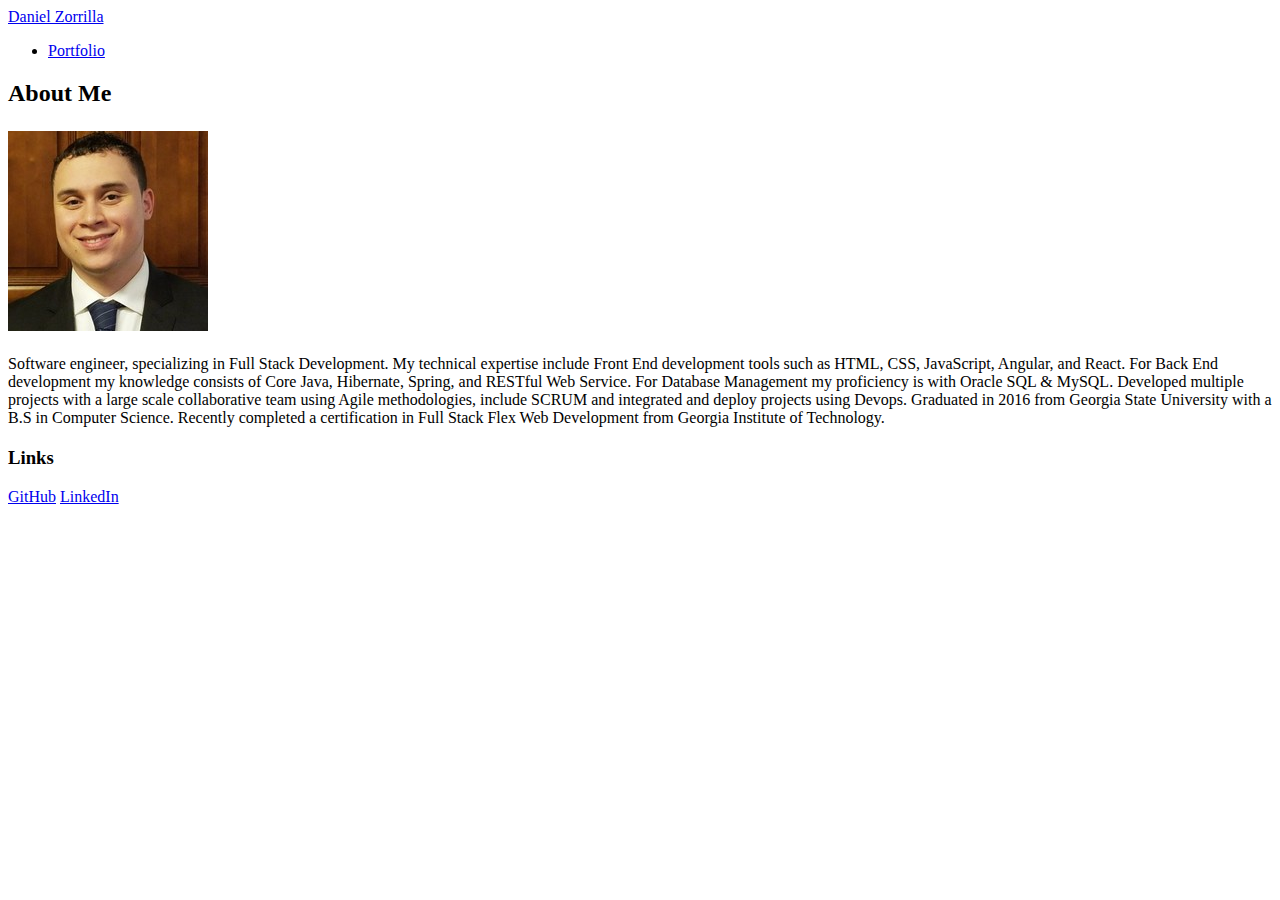
<file: index.html>
<!DOCTYPE html>
<html>
<head>
    <meta charset="utf-8" />
    <meta http-equiv="X-UA-Compatible" content="IE=edge">
    <title>Homepage</title>
    <meta name="viewport" content="width=device-width, initial-scale=1">
    <link rel="stylesheet" href="https://stackpath.bootstrapcdn.com/bootstrap/4.1.1/css/bootstrap.min.css" integrity="sha384-WskhaSGFgHYWDcbwN70/dfYBj47jz9qbsMId/iRN3ewGhXQFZCSftd1LZCfmhktB" crossorigin="anonymous">
    <link rel="stylesheet" type="text/css" media="screen" href="assets/css/style.css" />
</head>
<body>

    <header>
        <nav class="navbar navbar-dark bg-dark">
            <a class="navbar-brand" href="#">Daniel Zorrilla</a>
            <div class="navbar-header">
                <ul class="nav navbar-nav">
                    <li class="nav-item">
                        <a class="nav-link" href="portfolio.html">Portfolio</a>
                    </li>
                </ul>
            </div>
        </nav>
    </header>

    <div class="container">
            <div class="row" id="about-me">
                <div class="col-lg-12">
                    <h2>About Me<Menu></Menu></h2>
                </div>
            </div>
            <div class="row" id="summery">
                <div class="col-lg-2">
                    <img src="assets/image/professional_dan.jpg" alt="dan" class="img-fluid" height="200px" width="200px">
                </div>
                <div class="col-lg-10">
                    <p>Software engineer, specializing in Full Stack Development. 
                        My technical expertise include Front End development tools such as HTML, CSS, JavaScript, Angular, and React. 
                        For Back End development my knowledge consists of Core Java, Hibernate, Spring, and RESTful Web Service.
                        For Database Management my proficiency is with Oracle SQL & MySQL.
                        Developed multiple projects with a large scale collaborative team using Agile methodologies, include SCRUM
                        and integrated and deploy projects using Devops.
                        Graduated in 2016 from Georgia State University with a B.S in Computer Science.
                        Recently completed a certification in Full Stack Flex Web Development from Georgia Institute of Technology.
                    </p>
                </div>
            </div>
            <div class="row" id="links">
                <div class="col-lg-12">
                    <h3>Links</h3>
                    <a href="https://github.com/danezorrilla">GitHub</a>
                    <a href="https://www.linkedin.com/in/daniel-zorrilla-93529011b/">LinkedIn</a>
                </div>
            </div>
        </div>
    
</body>
</html>
</file>
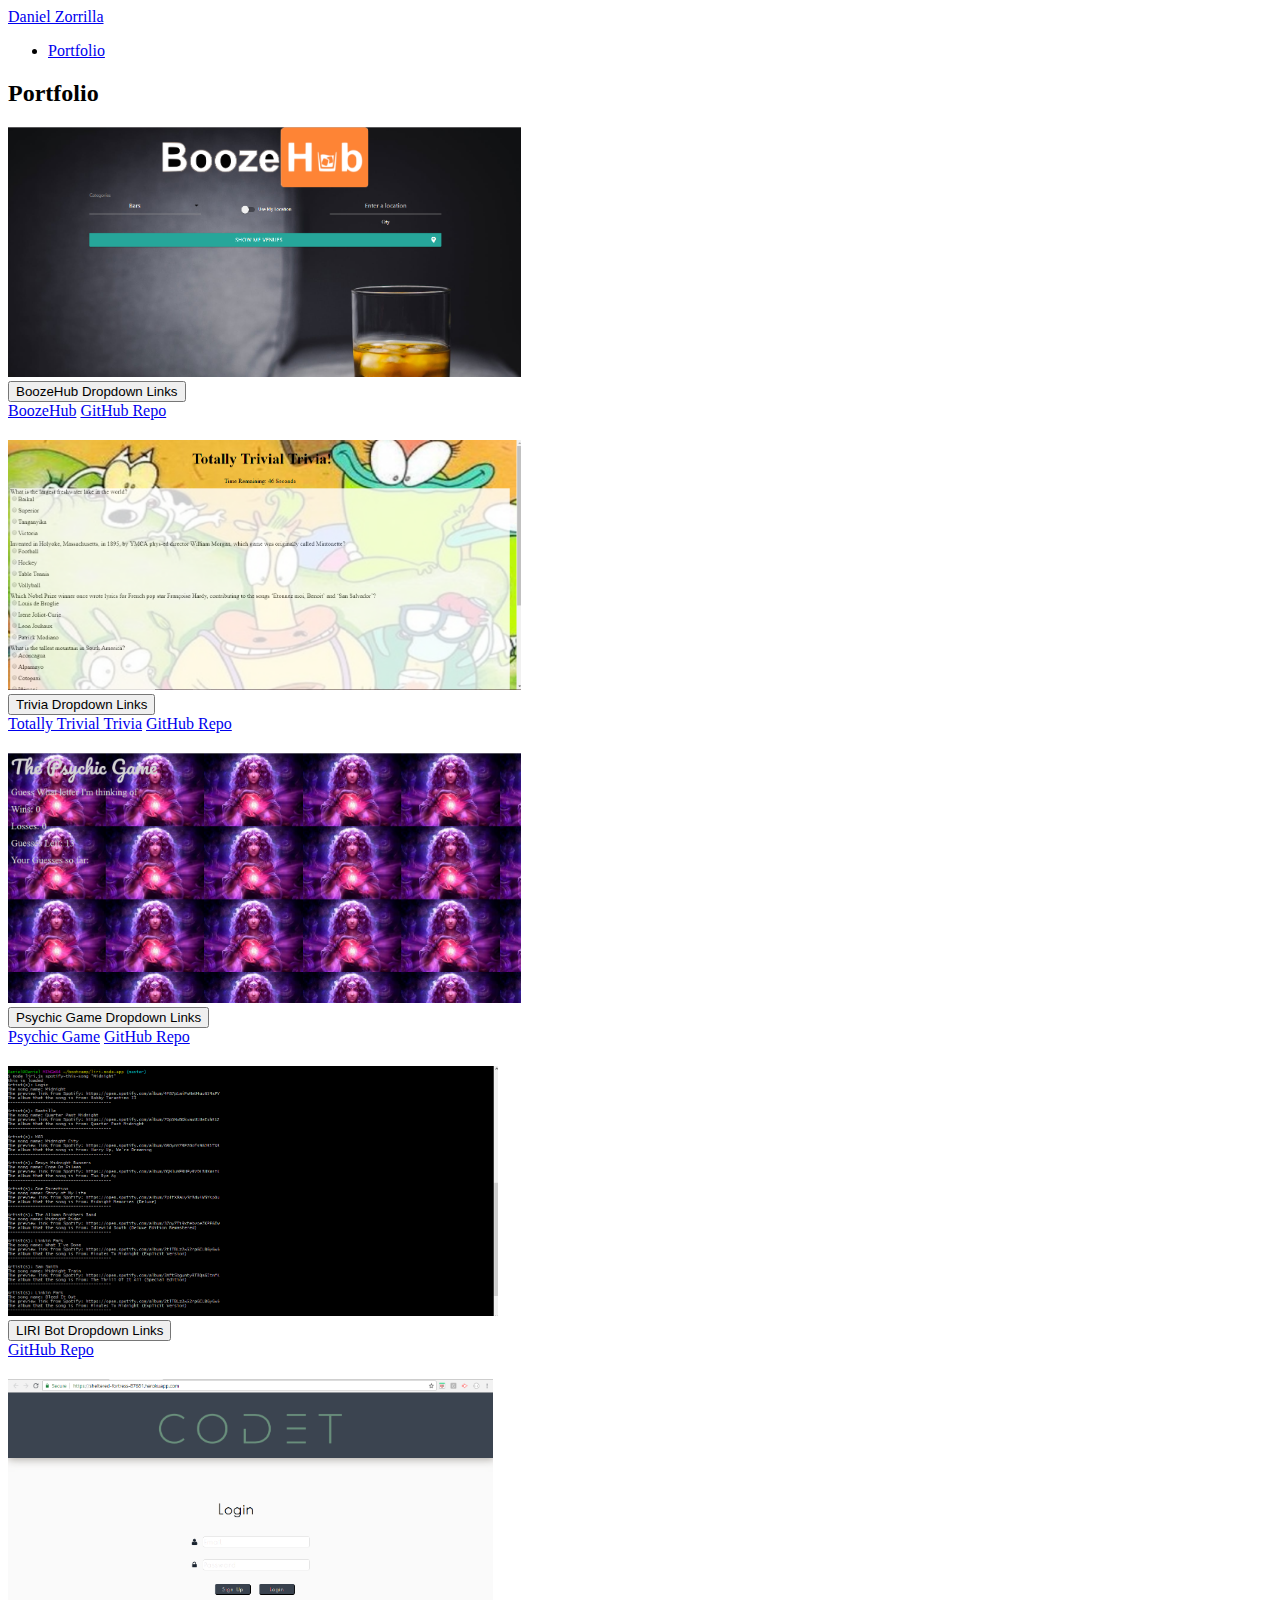
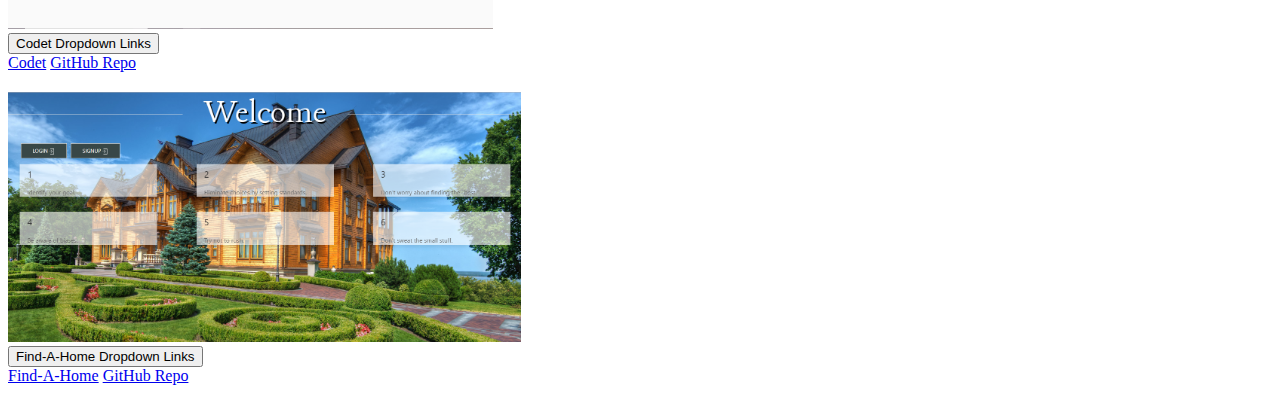
<file: portfolio.html>
<!DOCTYPE html>
<html>
<head>
    <meta charset="utf-8" />
    <meta http-equiv="X-UA-Compatible" content="IE=edge">
    <title>Portfolio</title>
    <meta name="viewport" content="width=device-width, initial-scale=1">
    <link rel="stylesheet" href="https://stackpath.bootstrapcdn.com/bootstrap/4.1.1/css/bootstrap.min.css" integrity="sha384-WskhaSGFgHYWDcbwN70/dfYBj47jz9qbsMId/iRN3ewGhXQFZCSftd1LZCfmhktB" crossorigin="anonymous">
    <link rel="stylesheet" type="text/css" media="screen" href="assets/css/style.css" />
</head>
<body>
        <header>
                <nav class="navbar navbar-dark bg-dark">
                    <a class="navbar-brand" href="index.html">Daniel Zorrilla</a>
                    <div class="navbar-header">
                        <ul class="nav navbar-nav">
                            <li class="nav-item">
                                <a class="nav-link" href="#">Portfolio</a>
                            </li>
                        </ul>
                    </div>
                </nav>
            </header>

        <div class="container">
            <div class="row">
                <div class="col-lg-12">
                    <h2>Portfolio</h2>
                </div>
            </div>

            <div class="row">
                <div class="col-lg-6">
                    <img src="assets/image/BoozeHub.png" alt="BoozeHub" class="site">
                    <div class="dropdown">
                            <button class="dropbtn">BoozeHub Dropdown Links</button>
                            <div class="dropdown-content">
                              <a href="https://danezorrilla.github.io/BoozeHub" target="_blank">BoozeHub</a>
                              <a href="https://github.com/danezorrilla/BoozeHub" target="_blank">GitHub Repo</a>
                            </div>
                    </div>
                </div>
                
                <div class="col-lg-6">
                    <img src="assets/image/Totally_Trivial_Trivia.png" alt="Totally_Trivial_Trivia" class="site">
                    <div class="dropdown">
                            <button class="dropbtn">Trivia Dropdown Links</button>
                            <div class="dropdown-content">
                              <a href="https://danezorrilla.github.io/TriviaGame" target="_blank">Totally Trivial Trivia</a>
                              <a href="https://github.com/danezorrilla/TriviaGame" target="_blank">GitHub Repo</a>
                            </div>
                    </div>
                </div>
            </div>

            <div class="row">
                <div class="col-lg-6">
                    <img src="assets/image/Psychic_Game.png" alt="Psychic_Game" class="site">
                    <div class="dropdown">
                            <button class="dropbtn">Psychic Game Dropdown Links</button>
                            <div class="dropdown-content">
                              <a href="https://danezorrilla.github.io/Psychic-Game" target="_blank">Psychic Game</a>
                              <a href="https://github.com/danezorrilla/Psychic-Game" target="_blank">GitHub Repo</a>
                            </div>
                    </div>
                </div>

                <div class="col-lg-6">
                    <img src="assets/image/LIRI_Bot.png" alt="LIRI_Bot" class="site">
                    <div class="dropdown">
                            <button class="dropbtn">LIRI Bot Dropdown Links</button>
                            <div class="dropdown-content">
                              <a href="https://github.com/danezorrilla/liri-node-app" target="_blank">GitHub Repo</a>
                            </div>
                    </div>
                </div>
            </div>

            <div class="row">
                <div class="col-lg-6">
                    <img src="assets/image/Codet.png" alt="Codet" class="site">
                    <div class="dropdown">
                        <button class="dropbtn">Codet Dropdown Links</button>
                        <div class="dropdown-content">
                            <a href="https://sheltered-fortress-87681.herokuapp.com/" target="_blank">Codet</a>
                            <a href="https://github.com/danezorrilla/Game-Of-Codes" target="_blank">GitHub Repo</a>
                        </div>
                    </div>
                </div>
                
                <div class="col-lg-6">
                    <img src="assets/image/Find-A-Home.png" alt="Find-A-Home" class="site">
                    <div class="dropdown">
                        <button class="dropdown">Find-A-Home Dropdown Links</button>
                        <div class="dropdown-content">
                            <a href="https://nameless-beach-40924.herokuapp.com/" target="_blank">Find-A-Home</a>
                            <a href="https://github.com/danezorrilla/Find-A-Home" target="_blank">GitHub Repo</a>
                        </div>
                    </div>
                </div>

            </div>

        </div>
</body>
</html>
</file>
<file: assets/css/style.css>
header{
    margin-bottom: 20px;
}

div{
    margin-bottom: 20px;
}

.site{
    height: 250px;
}
</file>
